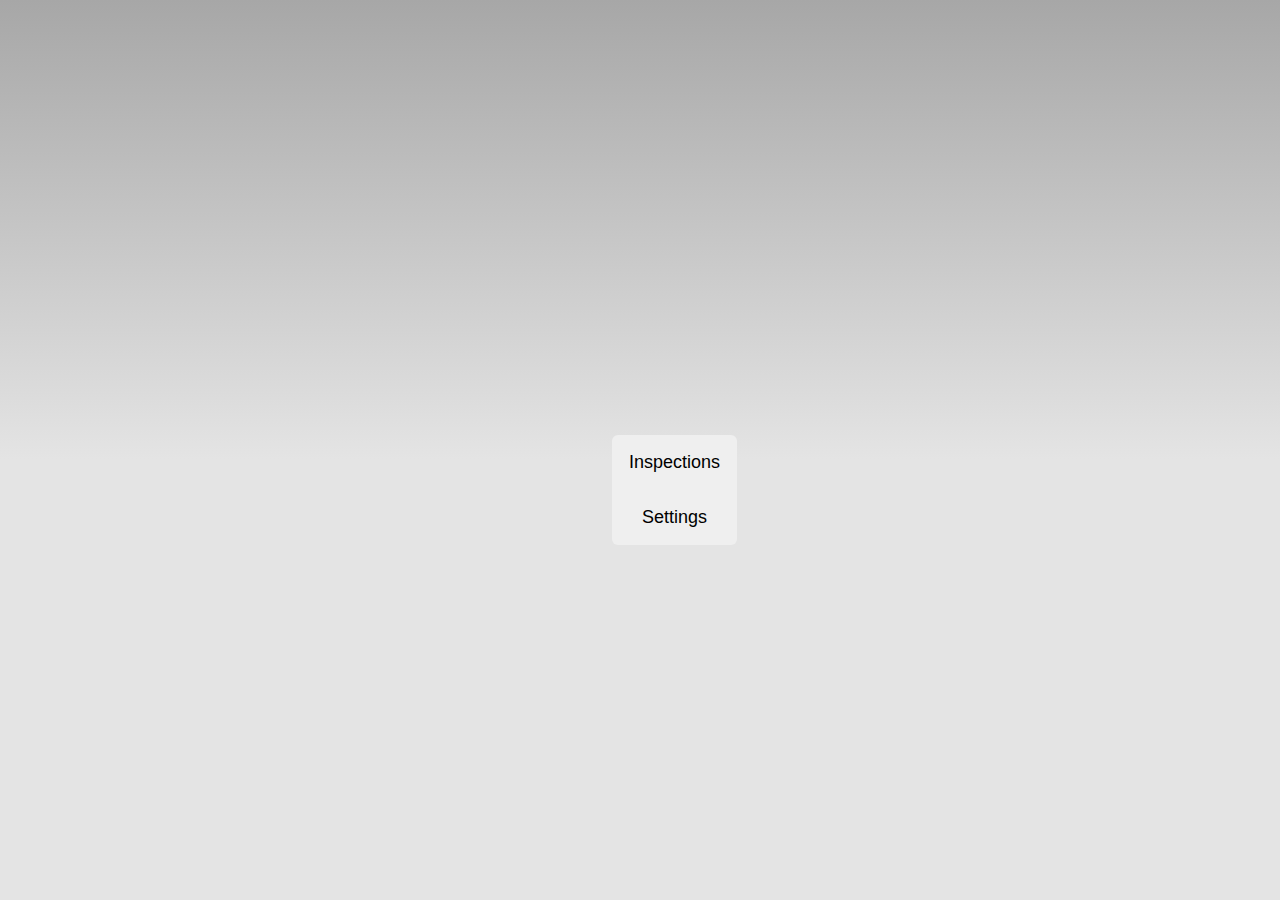
<file: client/platforms/ios/www/index.html>
<!DOCTYPE html>
<html lang="en" xmlns="http://www.w3.org/1999/html">
    <head>
        <meta charset="utf-8" />
        <meta name="format-detection" content="telephone=no" />
        <meta name="viewport" content="user-scalable=no, initial-scale=1.0, maximum-scale=1, minimum-scale=1, width=device-width, height=device-height, target-densitydpi=device-dpi" />
        <meta name="description" content="">
        <meta name="author" content="">

        <title>Crane Service Systems</title>

        <link href="css/bootstrap.css" type="text/css" rel="stylesheet">
        <link href="css/app.css" type="text/css" rel="stylesheet"/>

        <script type="text/javascript" src="js/jquery-2.0.3.js"></script>
        <script type="text/javascript" src="js/ddslick.js"></script>   
        <script type="text/javascript" src="js/bootstrap.js"></script>      
        <script type="text/javascript" src="js/app.js"></script>      
    </head>

    <body>
        <div id="app"></div>
    </body>
</html>
</file>
<file: client/platforms/ios/www/css/app.css>
/*
 * Licensed to the Apache Software Foundation (ASF) under one
 * or more contributor license agreements.  See the NOTICE file
 * distributed with this work for additional information
 * regarding copyright ownership.  The ASF licenses this file
 * to you under the Apache License, Version 2.0 (the
 * "License"); you may not use this file except in compliance
 * with the License.  You may obtain a copy of the License at
 *
 * http://www.apache.org/licenses/LICENSE-2.0
 *
 * Unless required by applicable law or agreed to in writing,
 * software distributed under the License is distributed on an
 * "AS IS" BASIS, WITHOUT WARRANTIES OR CONDITIONS OF ANY
 * KIND, either express or implied.  See the License for the
 * specific language governing permissions and limitations
 * under the License.
 */
* {
    -webkit-tap-highlight-color: rgba(0,0,0,0); /* make transparent link selection, adjust last value opacity 0 to 1.0 */
}

body {
    -webkit-touch-callout: none;                /* prevent callout to copy image, etc when tap to hold */
    -webkit-text-size-adjust: none;             /* prevent webkit from resizing text to fit */
    -webkit-user-select: none;                  /* prevent copy paste, to allow, change 'none' to 'text' */
    background-color:#E4E4E4;
    background-image:linear-gradient(top, #A7A7A7 0%, #E4E4E4 51%);
    background-image:-webkit-linear-gradient(top, #A7A7A7 0%, #E4E4E4 51%);
    background-image:-ms-linear-gradient(top, #A7A7A7 0%, #E4E4E4 51%);
    background-image:-webkit-gradient(
        linear,
        left top,
        left bottom,
        color-stop(0, #A7A7A7),
        color-stop(0.51, #E4E4E4)
    );
    background-attachment:fixed;
    font-family:'HelveticaNeue-Light', 'HelveticaNeue', Helvetica, Arial, sans-serif;
    font-size:12px;
    height:100%;
    margin:0px;
    padding:0px;
    text-transform:uppercase;
    width:100%;
}

/* Portrait layout (default) */
.app {
    /*background:url(../img/logo.png) no-repeat center top; /* 170px x 200px */
    position:absolute;             /* position in the center of the screen */
    left:50%;
    top:50%;
    /*height:50px;*/                   /* text area height */
    /*width:225px;*/                   /* text area width */
    text-align:center;
    /*padding:180px 0px 0px 0px;    */ /* image height is 200px (bottom 20px are overlapped with text) */
    /*margin:-115px 0px 0px -112px;*/  /* offset vertical: half of image height and text area height */
                                   /* offset horizontal: half of text area width */
}

/* Landscape layout (with min-width) */
@media screen and (min-aspect-ratio: 1/1) and (min-width:400px) {
    .app {
        background-position:left center;
        padding:75px 0px 75px 170px;  /* padding-top + padding-bottom + text area = image height */
        margin:-90px 0px 0px -198px;  /* offset vertical: half of image height */
                                      /* offset horizontal: half of image width and text area width */
    }
}

h1 {
    font-size:24px;
    font-weight:normal;
    margin:0px;
    overflow:visible;
    padding:0px;
    text-align:center;
}

.event {
    border-radius:4px;
    -webkit-border-radius:4px;
    color:#FFFFFF;
    font-size:12px;
    margin:0px 30px;
    padding:2px 0px;
}

.event.listening {
    background-color:#333333;
    display:block;
}

.event.received {
    background-color:#4B946A;
    display:none;
}

@keyframes fade {
    from { opacity: 1.0; }
    50% { opacity: 0.4; }
    to { opacity: 1.0; }
}
 
@-webkit-keyframes fade {
    from { opacity: 1.0; }
    50% { opacity: 0.4; }
    to { opacity: 1.0; }
}
 
.blink {
    animation:fade 3000ms infinite;
    -webkit-animation:fade 3000ms infinite;
}

.sectionHeader {
    margin-left: 10px;
}

.cs-well {
    min-height: 0;
    padding: 0;
}

.mainInput {
    margin-bottom: 10px;
}
</file>
